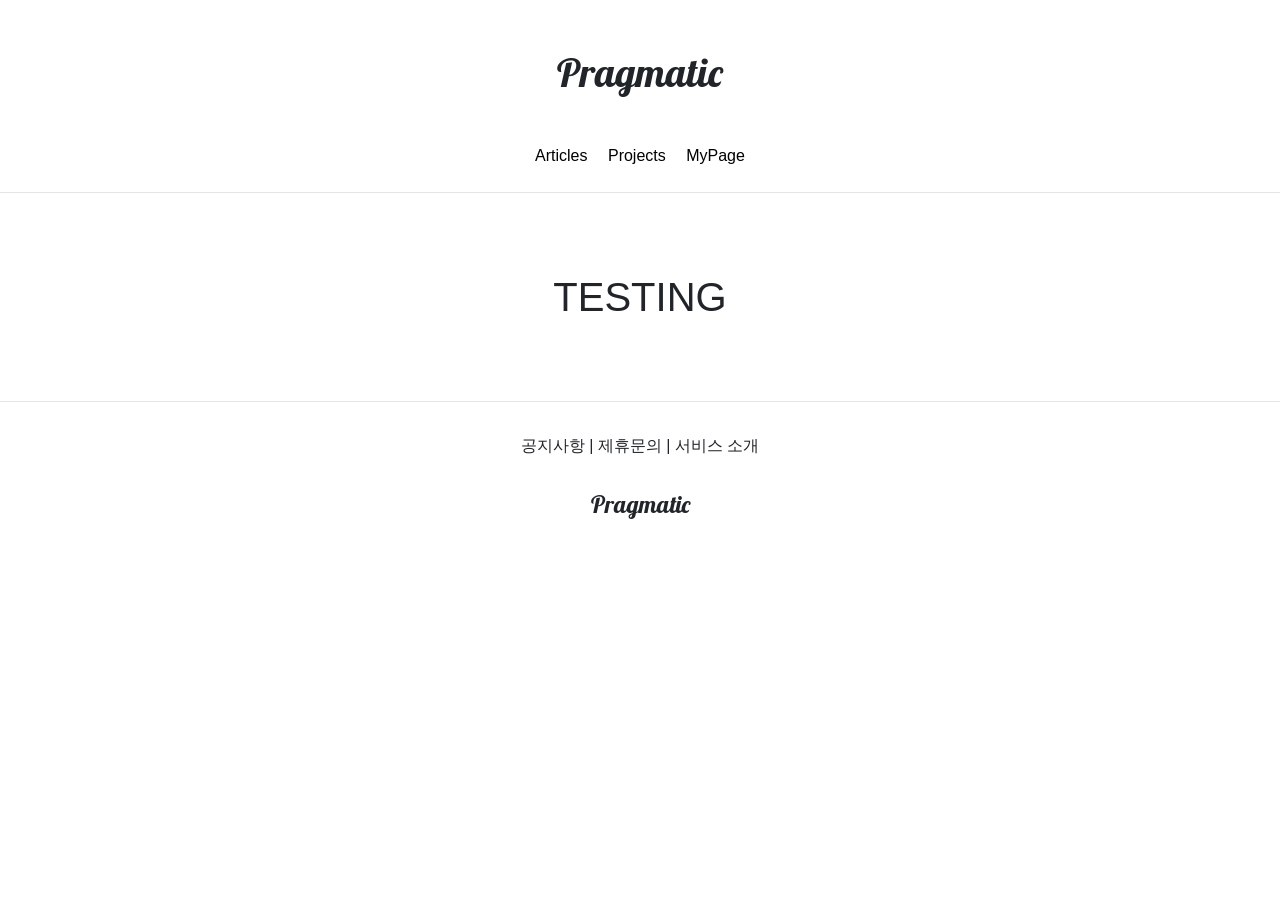
<file: membership/accountapp/templates/accountapp/temp.html>
<!DOCTYPE html>
<html lang="ko">

<head>
    <meta charset="UTF-8">
    <meta name="viewport" content="width=device-width, initial-scale=1, shrink-to-fit=no">
    <title>Pragmatic</title>

    <!--  BOOTSTRAP LINK  -->
    <link rel="stylesheet" href="https://cdn.jsdelivr.net/npm/bootstrap@4.5.3/dist/css/bootstrap.min.css"
          integrity="sha384-TX8t27EcRE3e/ihU7zmQxVncDAy5uIKz4rEkgIXeMed4M0jlfIDPvg6uqKI2xXr2" crossorigin="anonymous">

    <!--  GOOGLE FONTS LINK  -->
    <link rel="preconnect" href="https://fonts.gstatic.com">
    <link href="https://fonts.googleapis.com/css2?family=Lobster&display=swap" rel="stylesheet">

</head>

<body style="text-align: center">

    <div>
        <div>
            <h1 style="font-family: 'Lobster'; margin: 3rem;">Pragmatic</h1>
        </div>
        <div style="margin: 1.5rem;">
            <a href="#">
                <span style="text-decoration: none; color: black; margin: .5rem">Articles</span>
            </a>
            <a href="#">
                <span style="text-decoration: none; color: black; margin: .5rem">Projects</span>
            </a>
            <a href="#">
                <span style="text-decoration: none; color: black; margin: .5rem">MyPage</span>
            </a>
        </div>
    </div>

    <hr>


    <!--  #################################################################  -->
    <!--  #################################################################  -->
    <!--  #################################################################  -->


    <!--  BODY  -->
    <div style="margin: 5rem;">
        <h1>TESTING</h1>
    </div>


    <!--  #################################################################  -->
    <!--  #################################################################  -->
    <!--  #################################################################  -->



    <hr>

    <div>

        <div style="margin: 2rem;">
            <span>공지사항</span> |
            <span>제휴문의</span> |
            <span>서비스 소개</span>
        </div>
        <div style="margin-top: 1rem; font-family: 'Lobster';">
            <h4>Pragmatic</h4>
        </div>

    </div>

</body>
</html>
</file>
